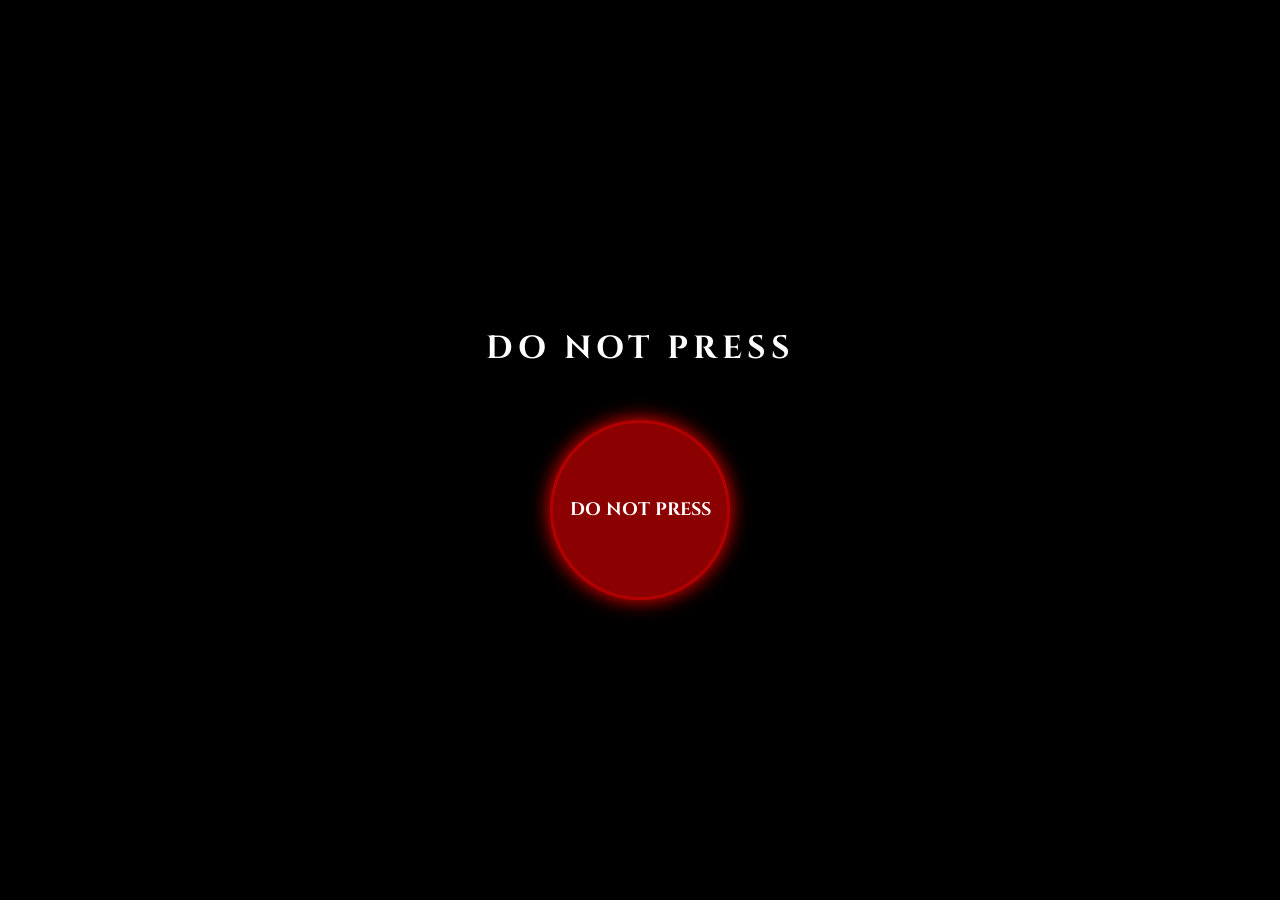
<file: index.html>
<!DOCTYPE html>
<html lang="en">
<head>
    <meta charset="UTF-8">
    <meta name="viewport" content="width=device-width, initial-scale=1.0">
    <title>Don't Press</title>
    <link rel="stylesheet" href="style.css">

<link href="https://fonts.googleapis.com/css2?family=Cinzel:wght@600&display=swap" rel="stylesheet">
</head>

<body class="warning-page">

    <div class="warning-container">

        <h2>DO NOT PRESS</h2>

        <button class="ominous-button" onclick="goToSurprise()">
            DO NOT PRESS
        </button>

    </div>

    <script src="script.js"></script>

</body>
</html>
</file>
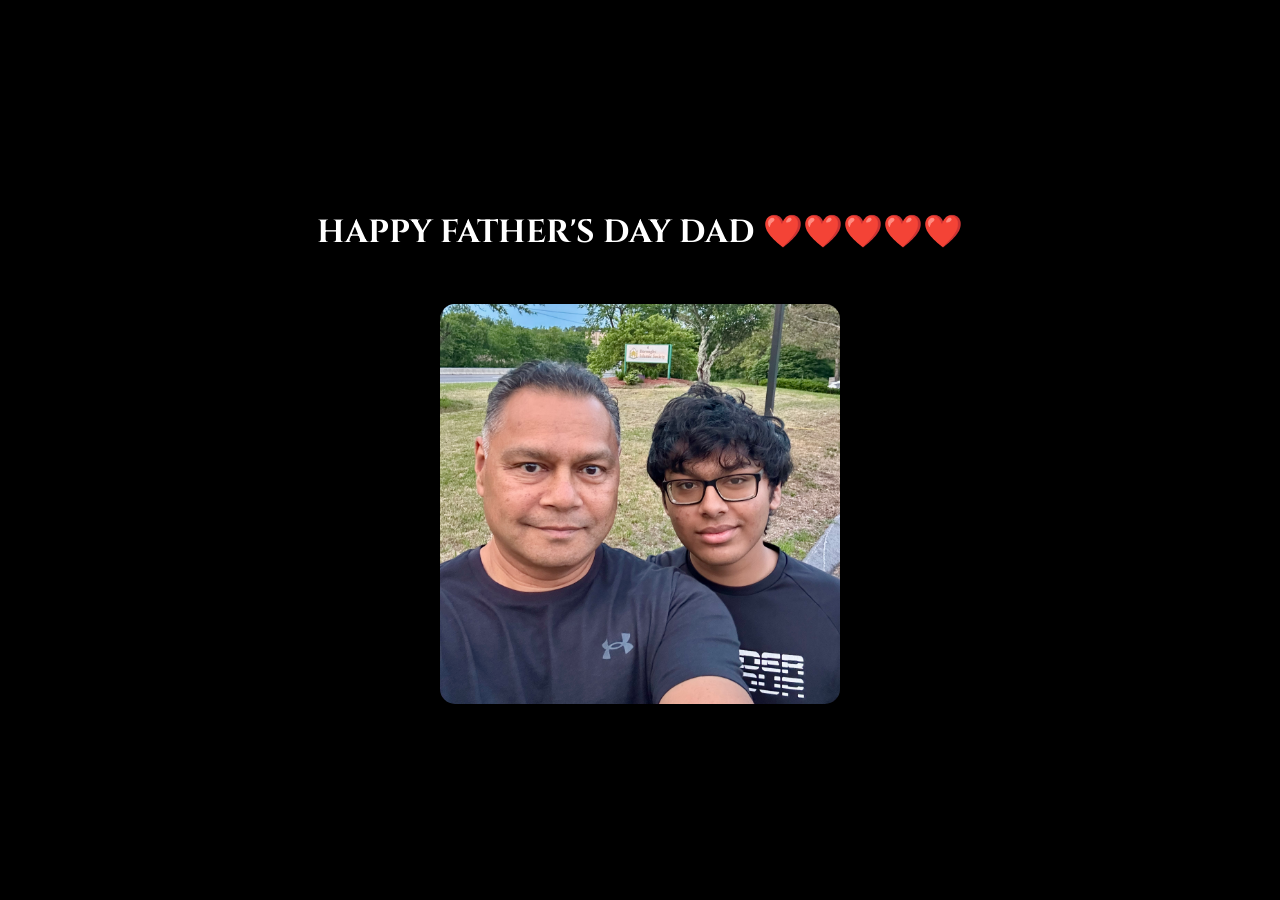
<file: surprise.html>
<!DOCTYPE html>
<html lang="en">

<head>

    <meta charset="UTF-8">
    <meta name="viewport" content="width=device-width, initial-scale=1.0">

    <title>Happy Father's Day</title>

    <link rel="stylesheet" href="style.css">

</head>


<body class="reveal-page">


    <div class="reveal-container">


        <h1>
            HAPPY FATHER'S DAY DAD ❤️❤️❤️❤️❤️
        </h1>


        <div id="confetti-container"></div>


        <img 
            class="dad-photo"
            src="images/dad-picture.JPEG"
            alt="Dad and me"
        >


        <button 
    id="second-button"
    class="hidden-button"
    onclick="showMessage()">

    not-so-ominous-button-anymore

</button>


<div id="message" class="message hidden-message">

    <h2>Happy Father's Day Dad</h2>

    <p>
        I know I'm joining the Husky family soon...
    </p>

    <p>
        Jonathan may be my UConn pack leader,
        <br>
        but you'll always be my real pack leader.
    </p>


    <img 
        id="husky"
        class="husky"
        src="images/husky-image.png"
        alt="UConn Husky"
    >


    <p>
    Thank you for everything you do!
</p>

<p class="jonathan-hint">
    (click jonathan)
</p>

</div>


    </div>


<script src="script.js"></script>


</body>

</html>
</file>
<file: style.css>
@import url('https://fonts.googleapis.com/css2?family=Cinzel:wght@600&family=Dancing+Script:wght@500;600;700&display=swap');

* {

    box-sizing: border-box;

}



body {

    margin: 0;

    height: 100vh;

    font-family: "Cinzel", serif;

}



/* FIRST PAGE */

.warning-page {

    background-color: black;

    color: white;

    display: flex;

    justify-content: center;

    align-items: center;

    text-align: center;

}



.warning-container {

    display: flex;

    flex-direction: column;

    align-items: center;

}



.warning-container h2 {

    font-size: 32px;

    letter-spacing: 5px;

    margin-bottom: 50px;

}



.ominous-button {


    width: 180px;

    height: 180px;


    border-radius: 50%;


    background-color: #8b0000;


    color: white;


    border: 3px solid #b30000;


    font-family: "Cinzel", serif;


    font-size: 18px;


    font-weight: bold;


    cursor: pointer;


    box-shadow: 0 0 20px red;


    transition: transform 0.2s;


}



.ominous-button:active {


    transform: scale(0.9);


}






/* SECOND PAGE */


.reveal-page {


    background-color: black;


    color: white;


    min-height: 100vh;


    display: flex;


    justify-content: center;


    align-items: center;


    text-align: center;


}



.reveal-container {


    width: 90%;


}



.reveal-container h1 {


    font-size: 32px;


    margin-bottom: 30px;


}



.dad-photo {


    width: 90%;


    max-width: 400px;


    border-radius: 15px;


    margin-top: 20px;


}





/* SECOND BUTTON */


.hidden-button {


    display: none !important;


}



.show-button {


    display: inline-block !important;


    margin-top: 30px;


    background-color: #8b0000;


    color: white;


    border: none;


    border-radius: 25px;


    padding: 15px 25px;


    font-family: "Cinzel", serif;


}





/* CONFETTI */


.confetti-piece {


    position: fixed;


    top: -10px;


    width: 10px;


    height: 20px;


    opacity: 0.9;


    animation: fall 3s linear forwards;


}



@keyframes fall {


    from {


        transform: translateY(0) rotate(0deg);


    }


    to {


        transform: translateY(110vh) rotate(720deg);


    }


}





/* MESSAGE */


.message {

    margin-top: 30px;

    background-color: #001f3f;

    border-radius: 20px;

    padding: 25px;

    font-family: "Dancing Script", cursive;

    font-size: 24px;

    line-height: 1.6;

    color: white;

    box-shadow: 0 0 20px rgba(0, 31, 63, 0.8);

}


.message h2 {

    font-size: 34px;

    margin-top: 0;

    margin-bottom: 20px;

}



.hidden-message {


    display: none !important;


}



.show-message {


    display: block !important;


}





/* HUSKY */


.husky {


    width: 120px;


    margin-top: 20px;


    cursor: pointer;


}

.jonathan-hint {

    font-family: "Comic Sans MS", cursive;

    font-size: 12px;

    margin-top: 5px;

    opacity: 0.7;

}
</file>
